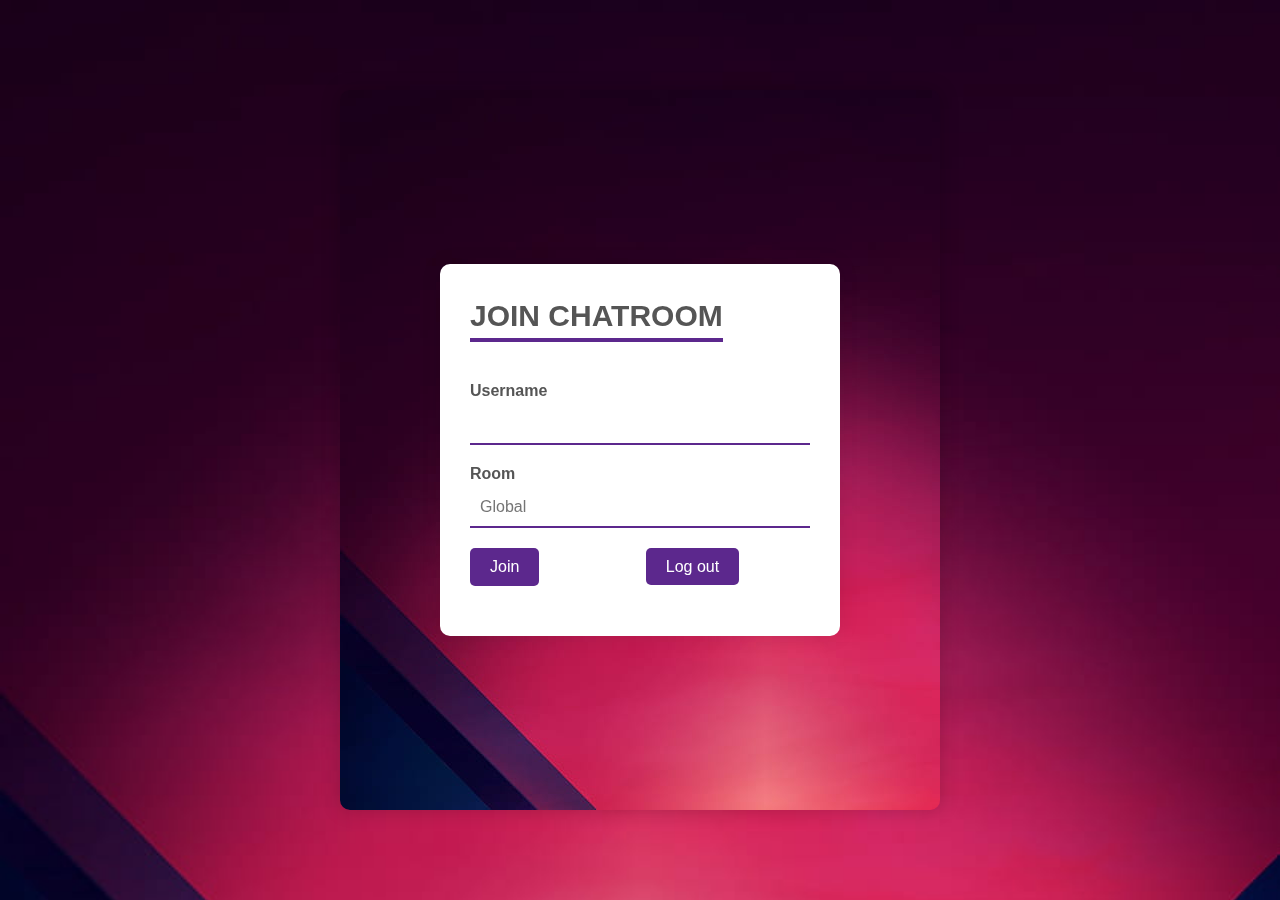
<file: page.html>
<!DOCTYPE html>
<html lang="en">

<head>
    <meta charset="UTF-8">
    <meta http-equiv="X-UA-Compatible" content="IE=edge">
    <meta name="viewport" content="width=device-width, initial-scale=1.0">
    <title>Document</title>
    <link rel="stylesheet" href="page.css">
    <script src="page.js" defer></script>
    <link rel="stylesheet" href="https://cdnjs.cloudflare.com/ajax/libs/font-awesome/6.3.0/css/all.min.css"
        integrity="sha512-SzlrxWUlpfuzQ+pcUCosxcglQRNAq/DZjVsC0lE40xsADsfeQoEypE+enwcOiGjk/bSuGGKHEyjSoQ1zVisanQ=="
        crossorigin="anonymous" referrerpolicy="no-referrer" />
</head>

<body>
    <div class="app">
      
        <div class="screen join-screen active">
            <div class="form">
                <h2>Join chatroom</h2>
                <div class="form-input">
                    <label>Username</label>
                    <input type="text" id="username">
                </div>
                <div class="form-input">
                    <label>Room</label>
                    <input type="text" id="room" placeholder="Global">
                </div>
                <div class="form-input">
                    <button id="join-user">Join</button>
                    <a href="index.html" class="deconnect">Log out</a>
                </div>
            </div>
        </div>



        <div class="screen chat-screen">
            <div class="header">
                <i class="fa-solid fa-people-roof"></i>
                <div class="logo">Chatroom</div>
                <i class="fa-solid fa-phone"></i>
                <i class="fa-solid fa-video"></i>
                <button id="theme-toggle">Theme</button>

                
                <button id="exit-chat">Exit</button>

               
            </div>
            <div class="ligne"> Active Now <i class="fa-regular fa-globe"></i></div>
            <div class="messages"></div>
            <div class="typebox">
                <button><i class="fa-solid fa-circle-plus"></i></button>
                <button><i class="fa-solid fa-camera"></i></button>
                <button><i class="fa-solid fa-microphone"></i></button>
                <input type="text" id="message-input" placeholder="Ecrire un message...">
                <button id="send-message"><i class="fa-sharp fa-regular fa-paper-plane fa-beat"></i></button>
                <button id="cancel-message"><i class="fa-solid fa-delete-left"></i></button>
                <button id="clear-conversation"><i class="fa-solid fa-trash fa-flip"></i></button>

            </div>


        </div>

        
    </div>
   


</body>

</html>
</file>
<file: page.css>
*{
    margin: 0;
    padding: 0;
    box-sizing: border-box;
}

body{
    font-family: 'Montserrat', sans-serif;
    background: url(h.jpg);
    background-size: cover;
    height: 100vh;
    display: flex;
    justify-content: center;
    align-items: center;
    
}

.app{
    
    position: fixed;
    width: 100%;
    height: 80%;
    max-width: 600px;
    background:url(h.jpg) ;
    border-radius: 10px;
    box-shadow: 0px 0px 20px rgba(0,0,0,0.2);
}

.app > .screen {
    display: none;
}
.app > .screen.active{
    display: block;
    width: 100%;
    height: 100%;
}

.screen .form {
    position: absolute;
    top: 50%;
    left: 50%;
    transform: translate(-50% , -50%);
    width: 80%;
    max-width: 400px;
    background-color: white;
    padding: 30px;
    border-radius: 10px;
    box-shadow: 0px 0px 20px rgba(0,0,0,0.1);
}
.screen .form-input{
    width: 100%;
    margin: 20px 0px;
}
.screen h2{
    margin-bottom:20px ;
    font-size: 30px;
    color: #555;
    border-bottom: 4px solid rgb(92, 40, 141);
    padding: 5px 0px;
    display: inline-block;
    text-transform: uppercase;
}
.screen .form-input label{
    display: block;
    margin-bottom: 5px;
    color: #555;
    font-size: 16px;
    font-weight: bold;
}
.screen .form-input input{
    width: 100%;
    padding: 10px;
    border: none;
    border-bottom: 2px solid rgb(92, 40, 141);
    font-size: 16px;
    color: #555;
}
.screen .form-input input:focus{
    outline: none;
    border-bottom: 2px solid #555;
}
.screen .form-input button{
    padding: 10px 20px;
    background:rgb(92, 40, 141);
    color: white;
    font-size: 16px;
    cursor: pointer;
    outline: none ;
    border: none;
    border-radius: 5px;
    transition: background-color 0.3s ease;
}
.screen .form-input a{
    padding: 10px 20px;
    background:rgb(92, 40, 141);
    color: white;
    font-size: 16px;
    cursor: pointer;
    outline: none ;
    border: none;
    border-radius: 5px;
    transition: background-color 0.3s ease;
    margin-left: 50px;
    text-decoration: none;
    margin-left: 30%;
}
.screen .form-input button:hover{
    background-color: #6922b9;
}

.chat-screen{
    width: 60%;
    height: 60%;
    background-color: transparent;
    border-radius: 10px;
    box-shadow: 0px 0px 20px rgba(0,0,0,0.2);
}
.chat-screen .header{
    background: rgb(92, 40, 141);
    height: 50px;
    display: flex;
    justify-content: space-between;
    align-items: center;
    padding: 0px 20px ;
    border-top-left-radius: 10px;
    border-top-right-radius: 10px;
}
.chat-screen .header i{
    color: white;
}
.chat-screen .header i:hover{
    scale: 1.4;
}

.chat-screen .header .logo{
    font-size: 18px;
    color: white;
    font-weight: 600;
    width: 60%;
    padding-left: 28%;
}
.chat-screen .header button{
    border-radius: 5px;
    padding: 5px  10px;
    border: 1px solid #eee;
    background: transparent;
    color: #eee;
    font-size: 15px;
    cursor: pointer;
    outline: none;
}
.chat-screen .header button:hover{
    background:linear-gradient(rgb(153, 148, 153) , rgb(211, 51, 85));
}
.chat-screen .ligne{
    position: relative;
    font-style: italic;
    font-size: 15px;
    justify-content: center;
    margin-left: 41%;
    color: white;
}
.chat-screen .messages{
    width: 100%;
    height: 77%;
    background:white;
    overflow: auto;
    margin-bottom: 1%;
}

.chat-screen .messages .message{
    display: flex;
    padding: 7px;
    font-size: 12px;
}
.chat-screen .messages .message > div{
    max-width: 80%;
    background: linear-gradient(rgb(228, 224, 228) , rgb(38, 121, 238));
    box-shadow: 0px 0px 0px 2px rgba(0 ,0, 0, 05);
    border-radius: 10px;
    padding: 7px;

}
.chat-screen .messages .message.my-message{
    justify-content: flex-end;
}
.chat-screen .messages .message.other-message{
justify-content: flex-start;
}

.chat-screen .messages .message .name{
    font-size: 13px;
    color: #555;
    margin-bottom: 5px;
}
.chat-screen .messages .message .text{
  word-wrap: break-word;
}
.chat-screen .messages .update {
    text-align: center;
    padding: 10px;
    font-style: italic;
}
.chat-screen .typebox{
    width: 100%;
    height: 30px;
    display: flex;
    background: transparent;
}
.chat-screen .typebox input{
    flex: 1;
    height: 40px;
    font-size: 18px;
    background-color:white;
    border-radius: 10px;
    margin-left: 2%;
}
.chat-screen .typebox button{
    width: 40px;
    height: 100%;
    background:transparent;
    color:white;
    font-size: 16px;
    outline: none;
    border: none;
    cursor: pointer;
    
    padding-top: 2%;
}

.chat-screen .typebox button:hover{
    scale: 1.3;
}

.profil{
    background:red;
    position: absolute;
    justify-content: flex-start;
    display: block;
    width: 300px;
    height: 300px;
}
.app {
    display: flex;
    flex-direction: row;
}

.join-screen {
    flex: 1;
}

.chat-screen {
    flex: 1;
    position: relative;
}

.profil {
    display: none;
    position: absolute;
    top: 0;
    right: 0;
    background-color: red;
    background: red;
}

.app.with-profil .profil {
    display: block;
}
.message .delete-button {
    position: absolute;
    background: none;
    border: none;
    cursor: pointer;
    color:rgb(202, 68, 44);
    
}
</file>
